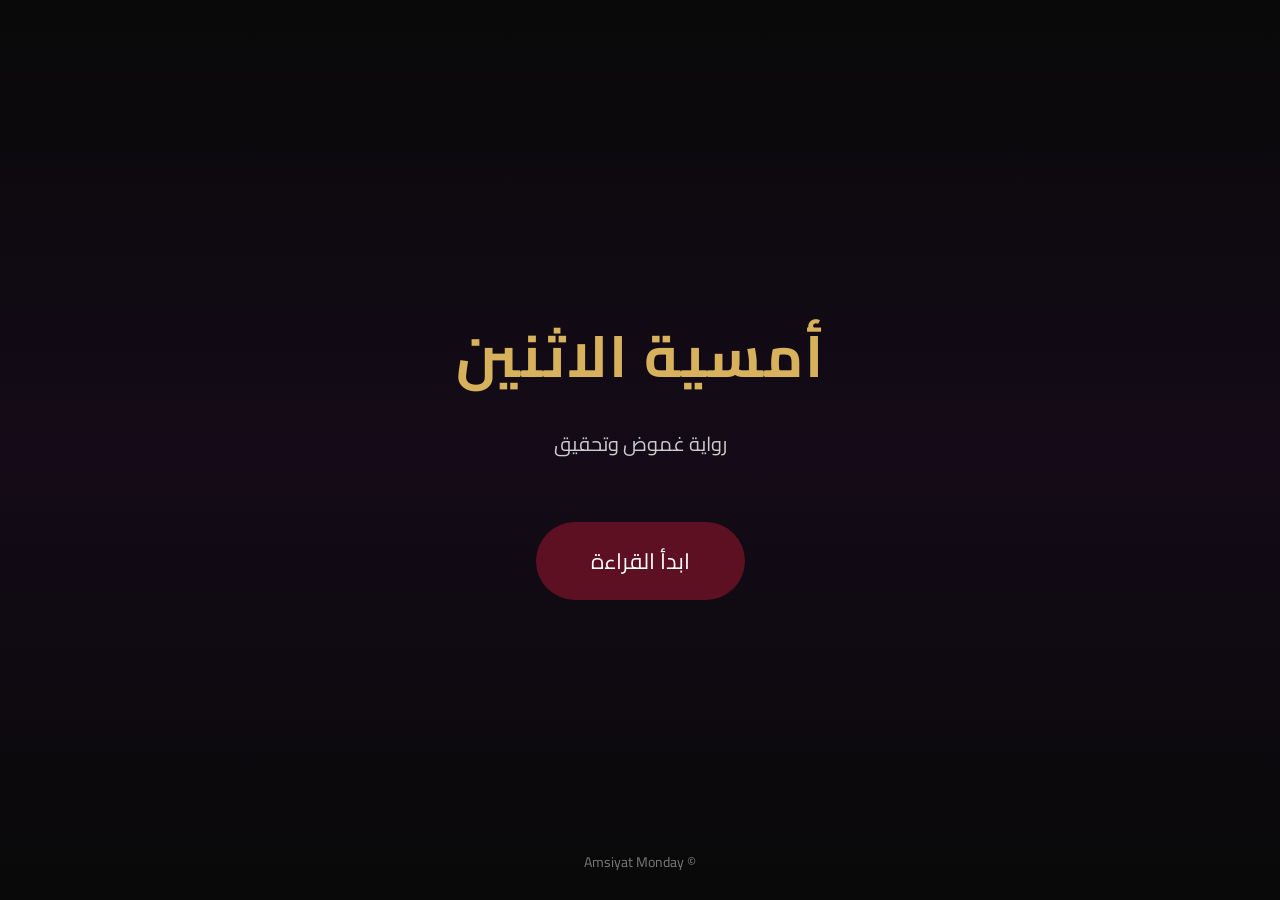
<file: index.html>
<!DOCTYPE html>
<html lang="ar" dir="rtl">

<head>
<meta charset="UTF-8">
<meta name="viewport" content="width=device-width, initial-scale=1.0">

<title>أمسية الاثنين</title>

<link href="https://fonts.googleapis.com/css2?family=Cairo:wght@300;400;700&display=swap" rel="stylesheet">

<style>

*{
margin:0;
padding:0;
box-sizing:border-box;
}

body{
font-family:'Cairo',sans-serif;
background:linear-gradient(180deg,#090909,#140b18,#090909);
height:100vh;
display:flex;
justify-content:center;
align-items:center;
overflow:hidden;
color:white;
}

.container{
text-align:center;
animation:fade 1.4s;
}

h1{
font-size:58px;
color:#d7b15c;
margin-bottom:15px;
letter-spacing:2px;
animation:titleFloat 5s ease-in-out infinite;
}

.subtitle{
font-size:20px;
color:#cccccc;
margin-bottom:60px;
}

.start-btn{
display:inline-block;
background:#5e1023;
color:white;
padding:18px 55px;
font-size:22px;
border-radius:50px;
text-decoration:none;
cursor:pointer;
transition:.35s;
}

.start-btn:hover{
background:#8a1a35;
transform:scale(1.05);
}

.footer{
position:absolute;
bottom:25px;
width:100%;
text-align:center;
font-size:14px;
opacity:.45;
}

@keyframes fade{
from{
opacity:0;
transform:translateY(40px);
}
to{
opacity:1;
transform:translateY(0);
}
}

@keyframes titleFloat{
0%{
transform:translateY(0);
}
50%{
transform:translateY(-8px);
}
100%{
transform:translateY(0);
}
}

</style>

</head>

<body>

<div class="container">

<h1>أمسية الاثنين</h1>

<div class="subtitle">
رواية غموض وتحقيق
</div>

<a href="reader.html" class="start-btn">
ابدأ القراءة
</a>

</div>

<div class="footer">
© Amsiyat Monday
</div>

</body>

</html>
</file>
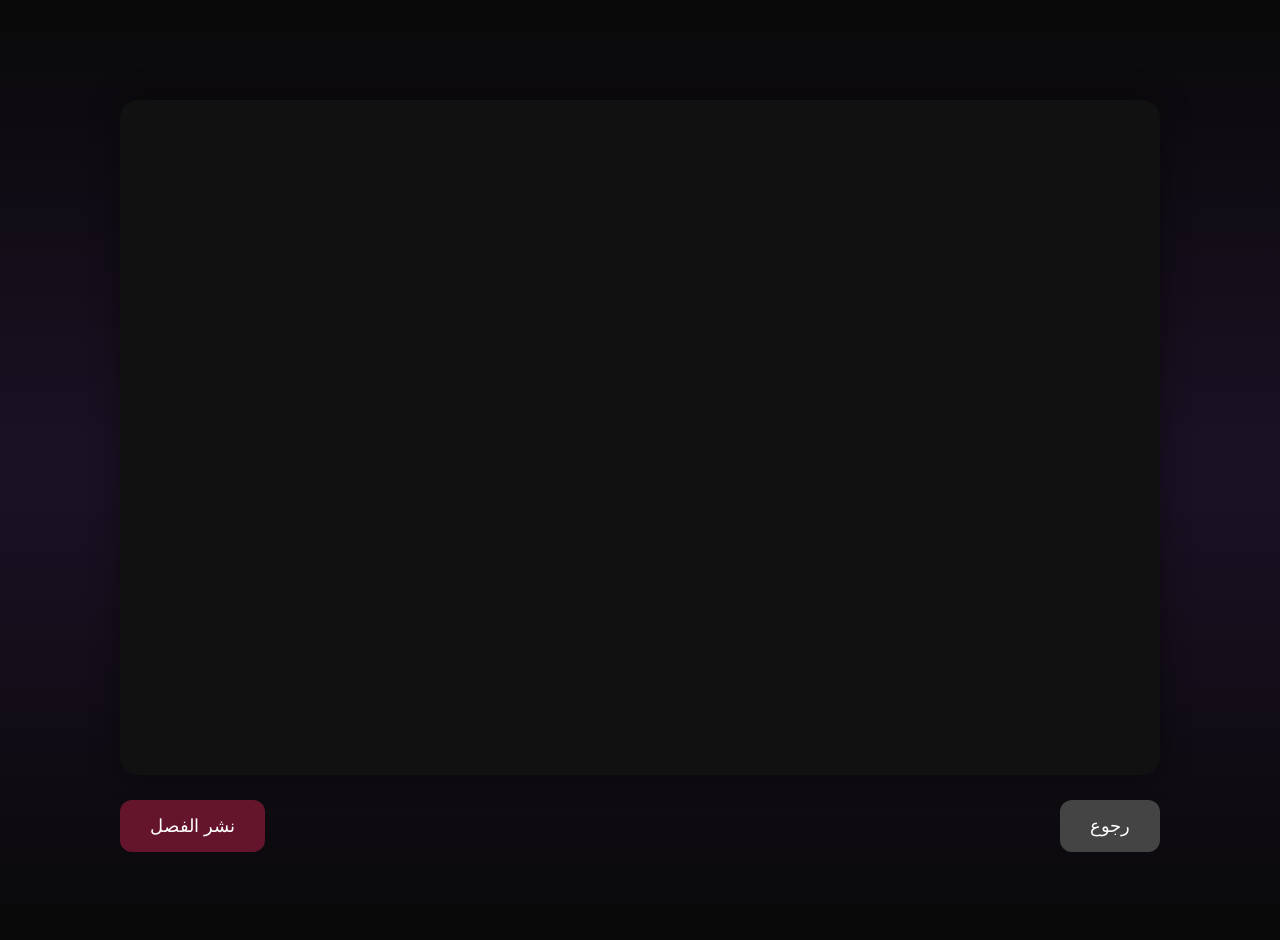
<file: preview.html>
<!DOCTYPE html>
<html lang="ar" dir="rtl">

<head>

<meta charset="UTF-8">
<meta name="viewport" content="width=device-width, initial-scale=1.0">

<title>معاينة الفصل</title>

<link rel="stylesheet" href="style.css">

<style>

.preview{

max-width:1100px;

margin:40px auto;

padding:30px;

}

.preview h1{

color:#d4b06a;

font-size:38px;

margin-bottom:10px;

}

.preview h2{

color:white;

margin-bottom:30px;

}

.viewer{

height:75vh;

background:#111;

border-radius:18px;

overflow:hidden;

box-shadow:0 0 30px rgba(0,0,0,.4);

}

.viewer iframe{

width:100%;

height:100%;

border:none;

}

.buttons{

margin-top:25px;

display:flex;

justify-content:space-between;

}

.buttons button{

padding:15px 30px;

font-size:18px;

border:none;

border-radius:12px;

cursor:pointer;

}

.back{

background:#444;

color:white;

}

.publish{

background:#65152b;

color:white;

}

.publish:hover{

background:#8d2140;

}

</style>

</head>

<body>

<div class="preview">

<h1 id="chapterTitle"></h1>

<h2 id="chapterNumber"></h2>

<div class="viewer">

<iframe id="pdfViewer"></iframe>

</div>

<div class="buttons">

<button class="back" onclick="history.back()">
رجوع
</button>

<button class="publish">
نشر الفصل
</button>

</div>

</div>

<script>

document.getElementById("chapterTitle").innerText =
localStorage.getItem("
</file>
<file: style.css>
*{
    margin:0;
    padding:0;
    box-sizing:border-box;
}

:root{

    --black:#090909;
    --purple:#1b1125;
    --red:#65152b;
    --gold:#d4b06a;
    --white:#f7f7f7;

}

body{

    font-family:"Cairo",sans-serif;

    background:
    linear-gradient(
    180deg,
    var(--black),
    var(--purple),
    var(--black));

    color:var(--white);

    min-height:100vh;

    overflow-x:hidden;

}

.container{

    width:90%;
    max-width:1200px;

    margin:auto;

}

.hero{

    display:flex;

    flex-direction:column;

    justify-content:center;

    align-items:center;

    text-align:center;

    min-height:100vh;

    animation:fadeUp 1.2s ease;

}

.logo{

    font-size:64px;

    color:var(--gold);

    margin-bottom:18px;

    letter-spacing:3px;

}

.subtitle{

    font-size:22px;

    color:#cfcfcf;

    margin-bottom:55px;

}

.start-btn{

    background:linear-gradient(
    90deg,
    #4b0f20,
    #8f233d);

    color:white;

    border:none;

    border-radius:50px;

    padding:18px 60px;

    font-size:22px;

    cursor:pointer;

    transition:.35s;

}

.start-btn:hover{

    transform:scale(1.05);

    box-shadow:0 0 30px rgba(212,176,106,.4);

}

footer{

    position:fixed;

    bottom:20px;

    width:100%;

    text-align:center;

    opacity:.45;

    font-size:14px;

}

@keyframes fadeUp{

from{

opacity:0;

transform:translateY(40px);

}

to{

opacity:1;

transform:translateY(0);

}

}

@media(max-width:700px){

.logo{

font-size:42px;

}

.subtitle{

font-size:18px;

}

.start-btn{

width:85%;

font-size:20px;

}

}

.sidebar{
display:flex;
flex-direction:column;
gap:8px;

position:fixed;
top:0;
right:-300px;
width:300px;
height:100%;
background:#111;
transition:.35s;
padding:25px;
z-index:9999;
overflow:auto;
box-shadow:-5px 0 20px rgba(0,0,0,.5);
}

.sidebar.open{

right:0;

}

.sidebar-header{

display:flex;

justify-content:space-between;

align-items:center;

font-size:24px;

margin-bottom:30px;

color:#d4af37;

}

.sidebar a{

display:block;

padding:14px;

margin:8px 0;

text-decoration:none;

color:white;

font-size:20px;

border-radius:10px;

}

.sidebar a:hover{

background:#222;

}

.submenu{

padding-right:18px;

}

#menuBtn,#closeMenu{

background:none;

border:none;

font-size:28px;

color:white;

cursor:pointer;

}

.topbar{
position:fixed;
top:0;
right:0;
left:0;
height:65px;
background:#0b0b0b;
display:flex;
justify-content:space-between;
align-items:center;
padding:0 20px;
z-index:1000;
box-shadow:0 2px 15px rgba(0,0,0,.4);
}

.topbar .logo{
font-size:34px;
color:var(--gold);
margin:0;
}

#menuBtn,
#themeBtn{
background:none;
border:none;
color:white;
font-size:28px;
cursor:pointer;
}

#book{
margin-top:90px;
display:flex;
justify-content:center;
align-items:center;
}

.page{
width:min(90vw,900px);
min-height:70vh;
background:#151515;
border-radius:20px;
padding:45px;
display:none;
box-shadow:0 0 30px rgba(0,0,0,.35);
}

.page.active{
display:block;
}

.controls{
position:fixed;
bottom:25px;
left:50%;
transform:translateX(-50%);
display:flex;
align-items:center;
gap:15px;
}

.controls button{
background:#65152b;
color:white;
border:none;
padding:10px 18px;
font-size:20px;
border-radius:10px;
cursor:pointer;
}

.controls span{
font-size:20px;
}

.illustration{
display:block;
max-width:100%;
margin:25px auto;
border-radius:12px;
cursor:pointer;
}

.accordion{
    width:100%;
    background:none;
    border:none;
    color:white;
    font-size:22px;
    text-align:right;
    padding:14px;
    cursor:pointer;
    border-radius:10px;
    font-family:"Cairo",sans-serif;
}

.accordion:hover{
    background:#222;
}

.submenu{
    display:none;
    padding-right:20px;
}

.submenu.show{
    display:block;
}

.submenu a{
    display:block;
    font-size:18px;
    margin:6px 0;
}
</file>
